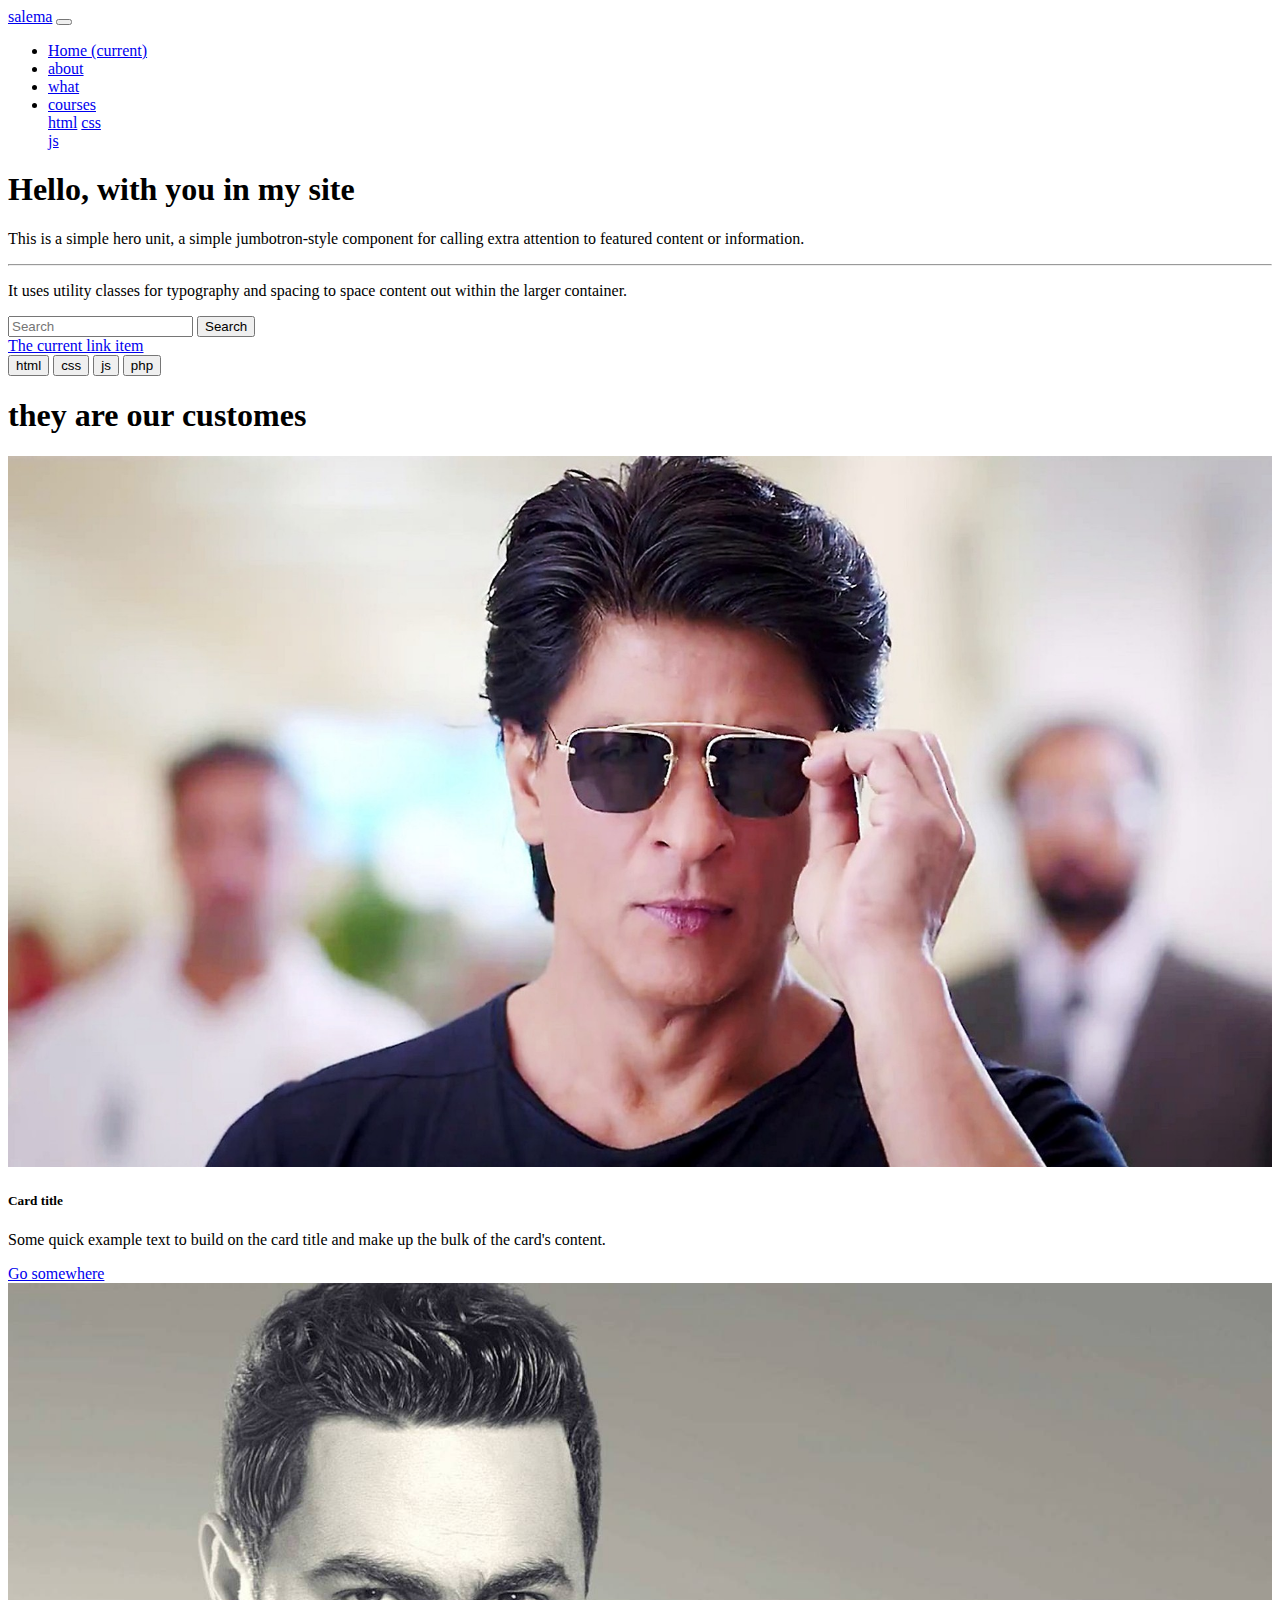
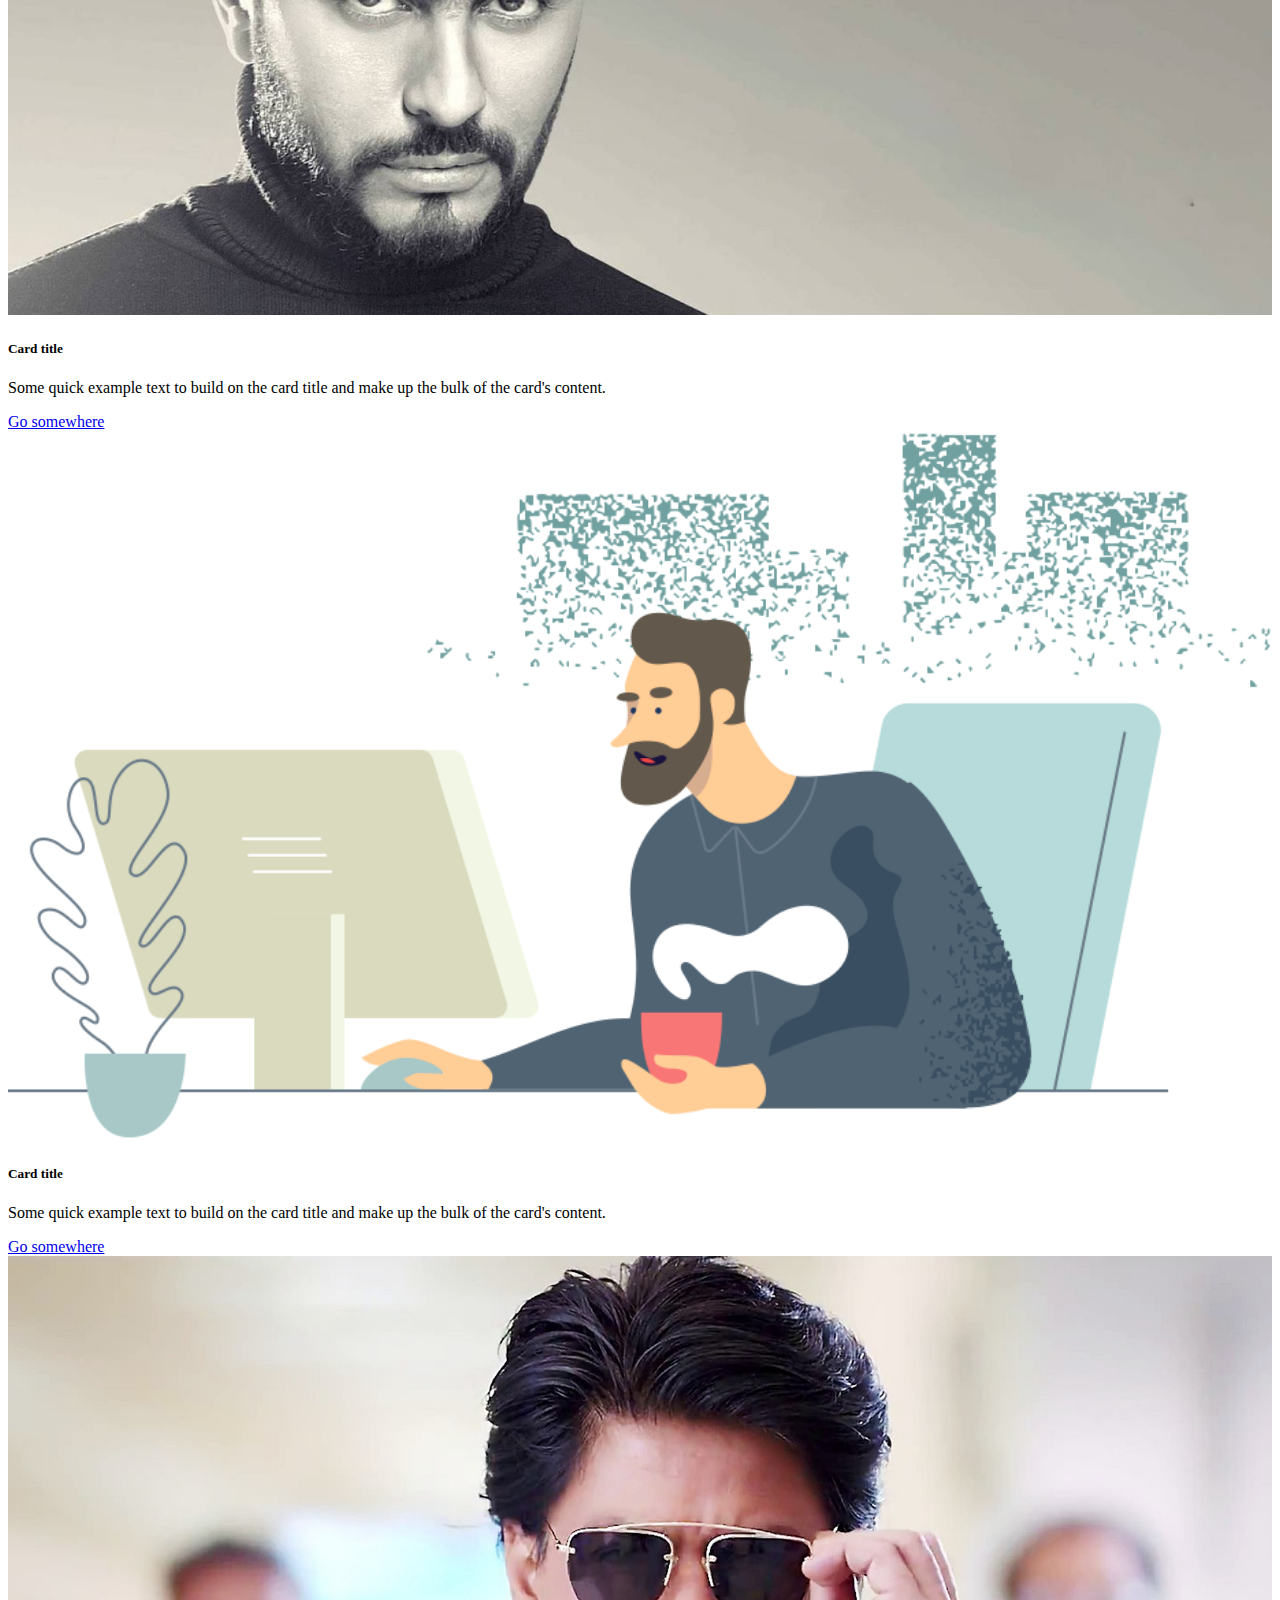
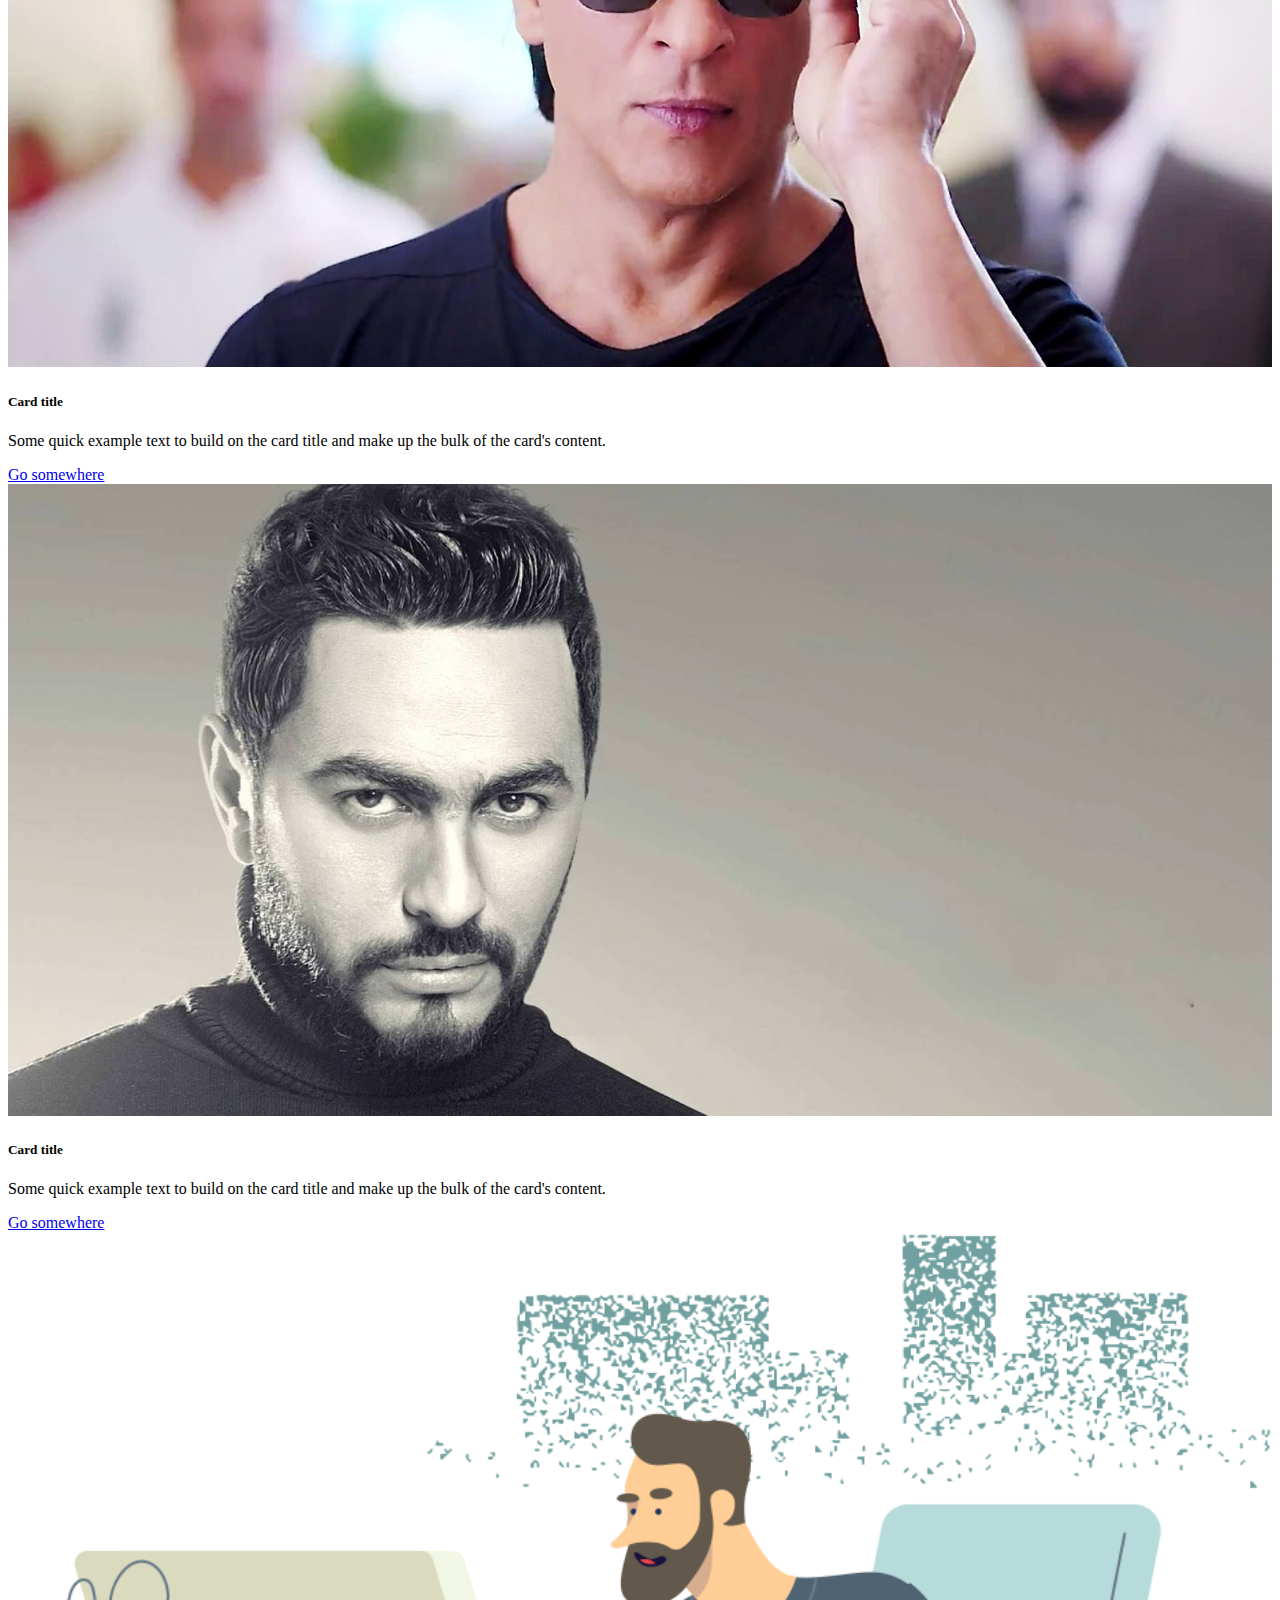
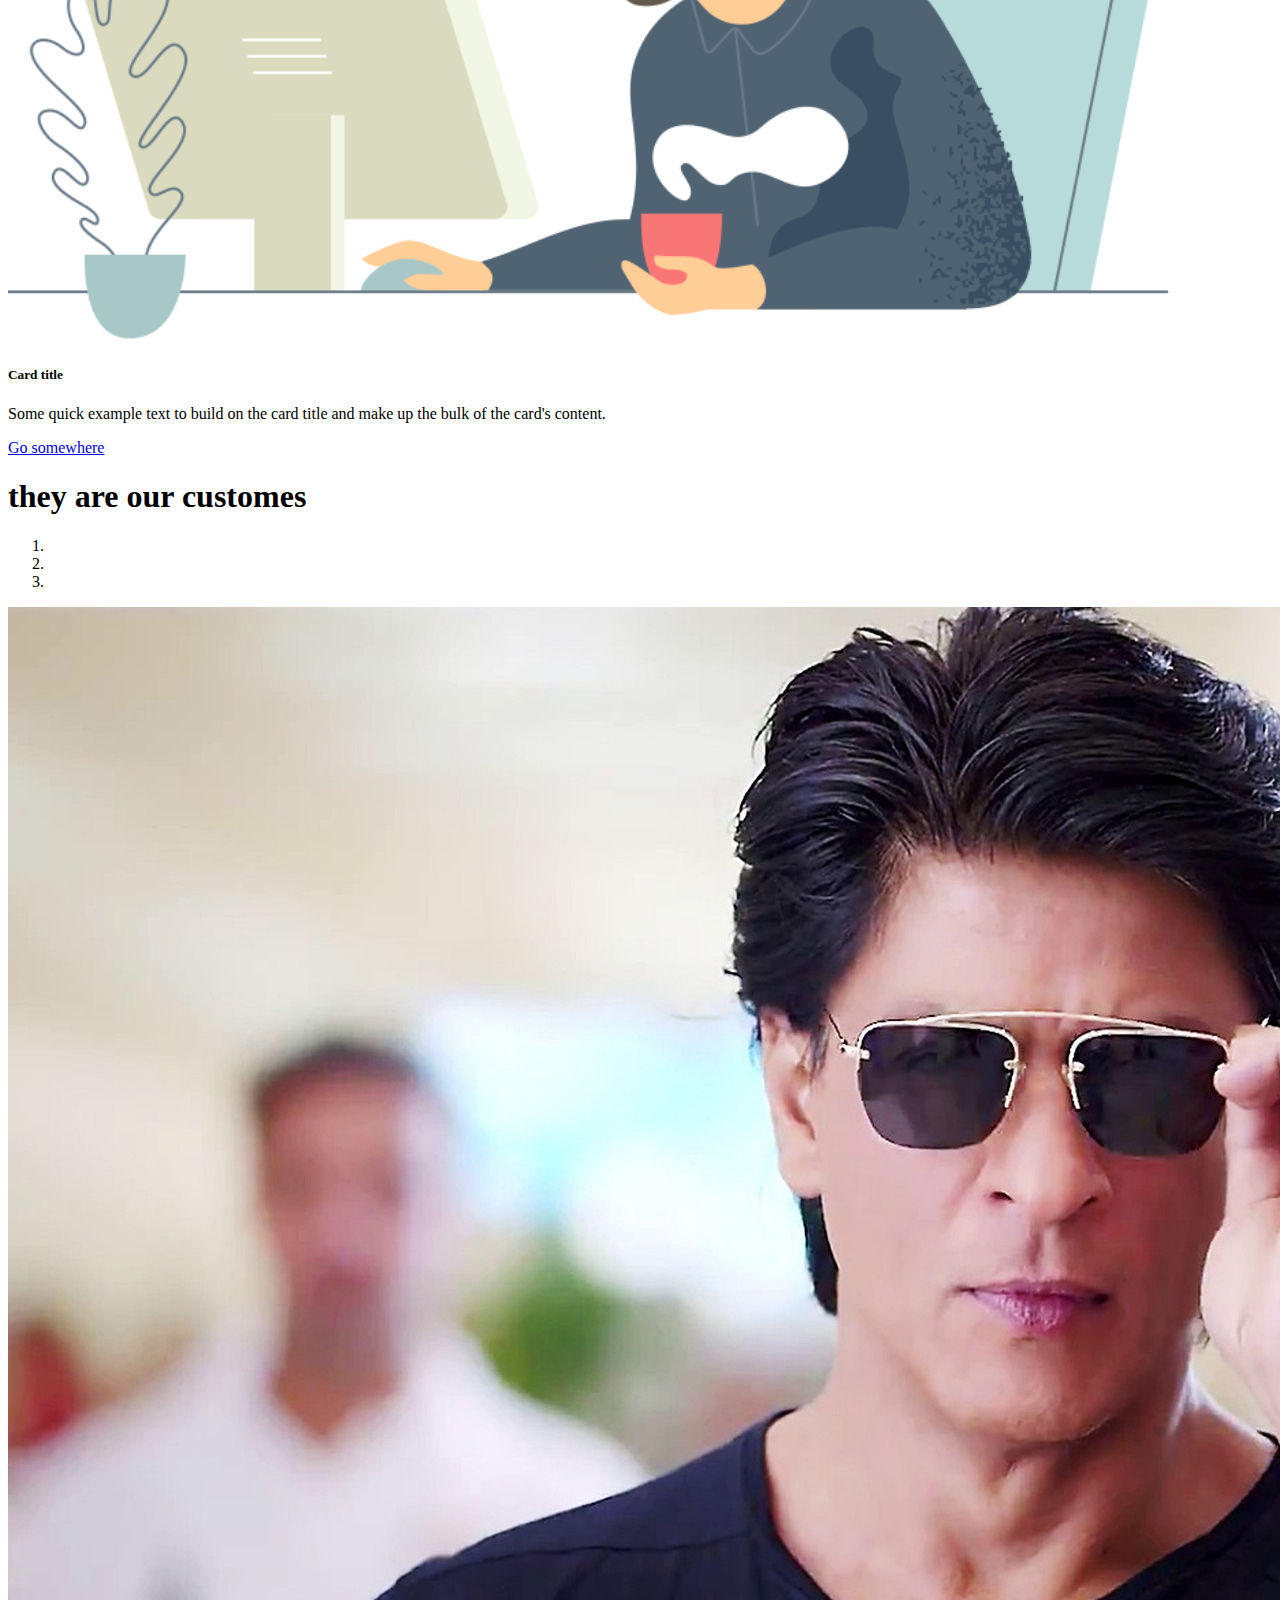
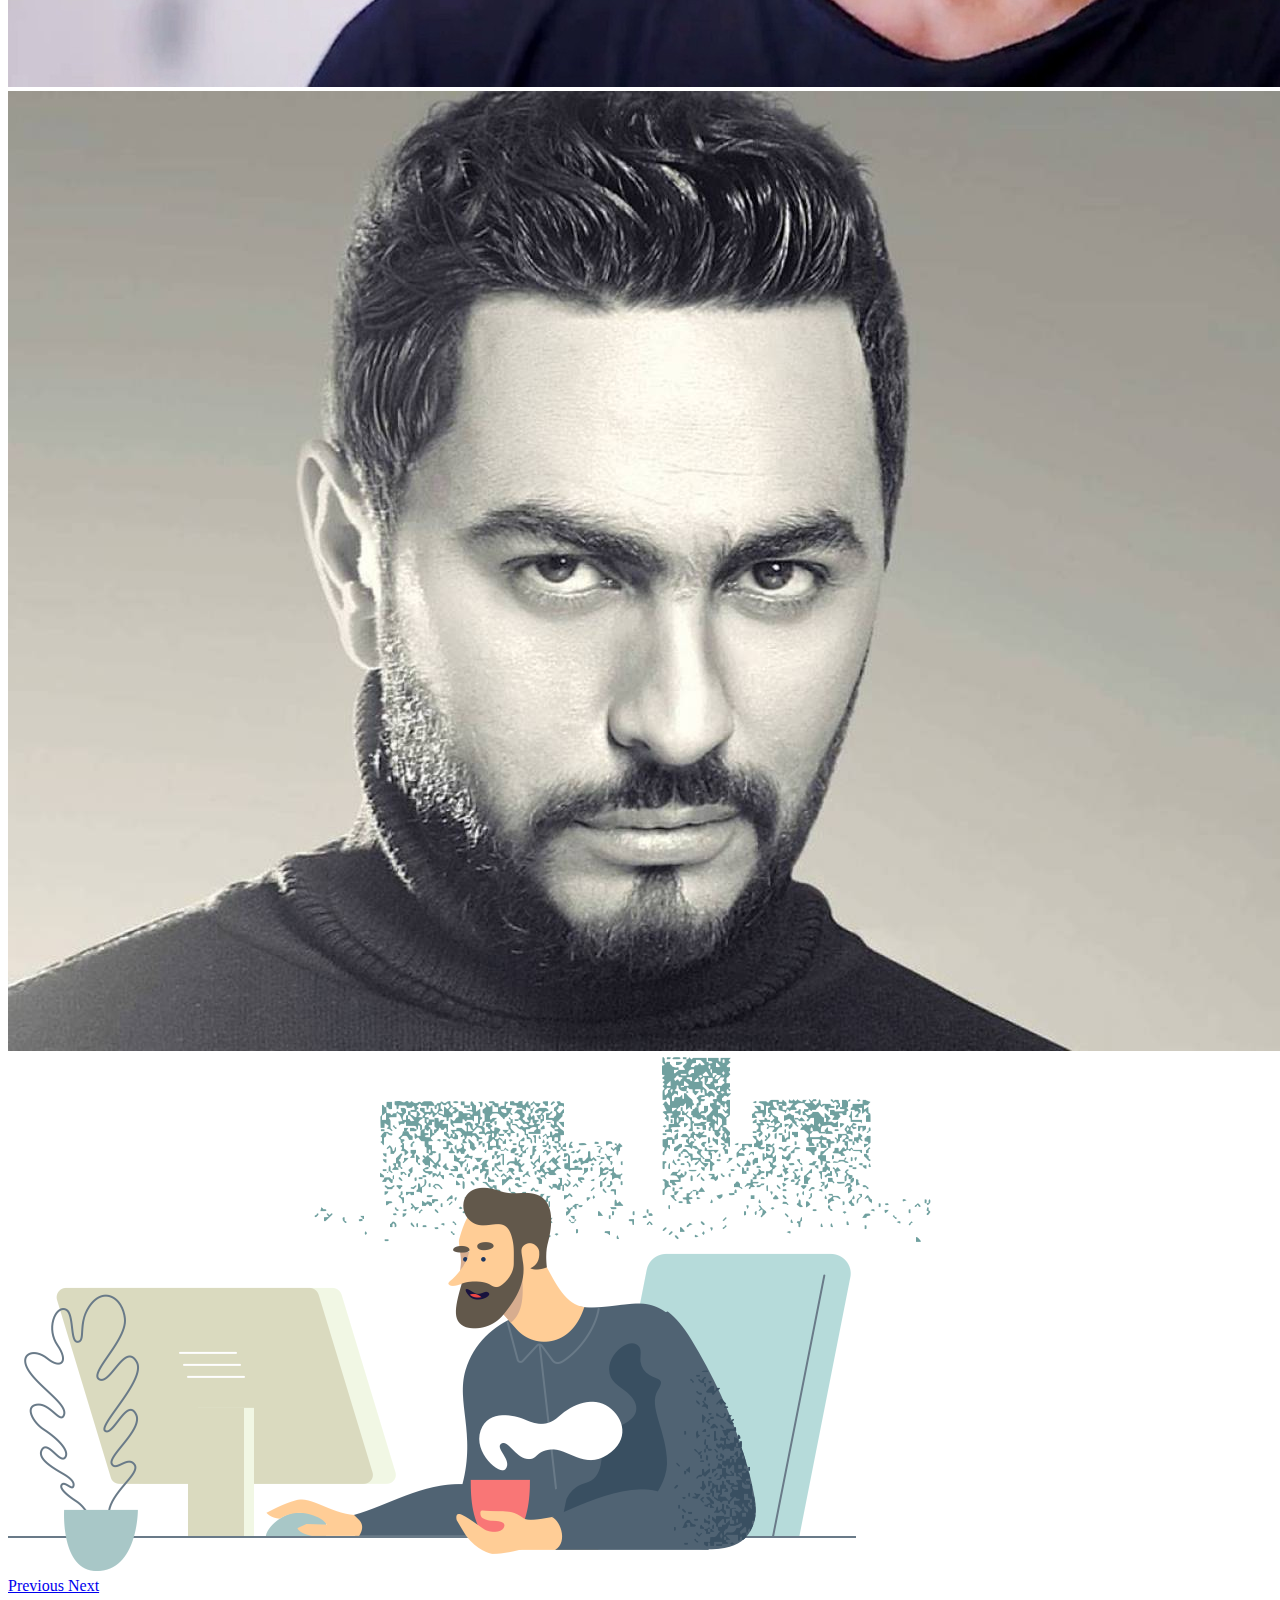
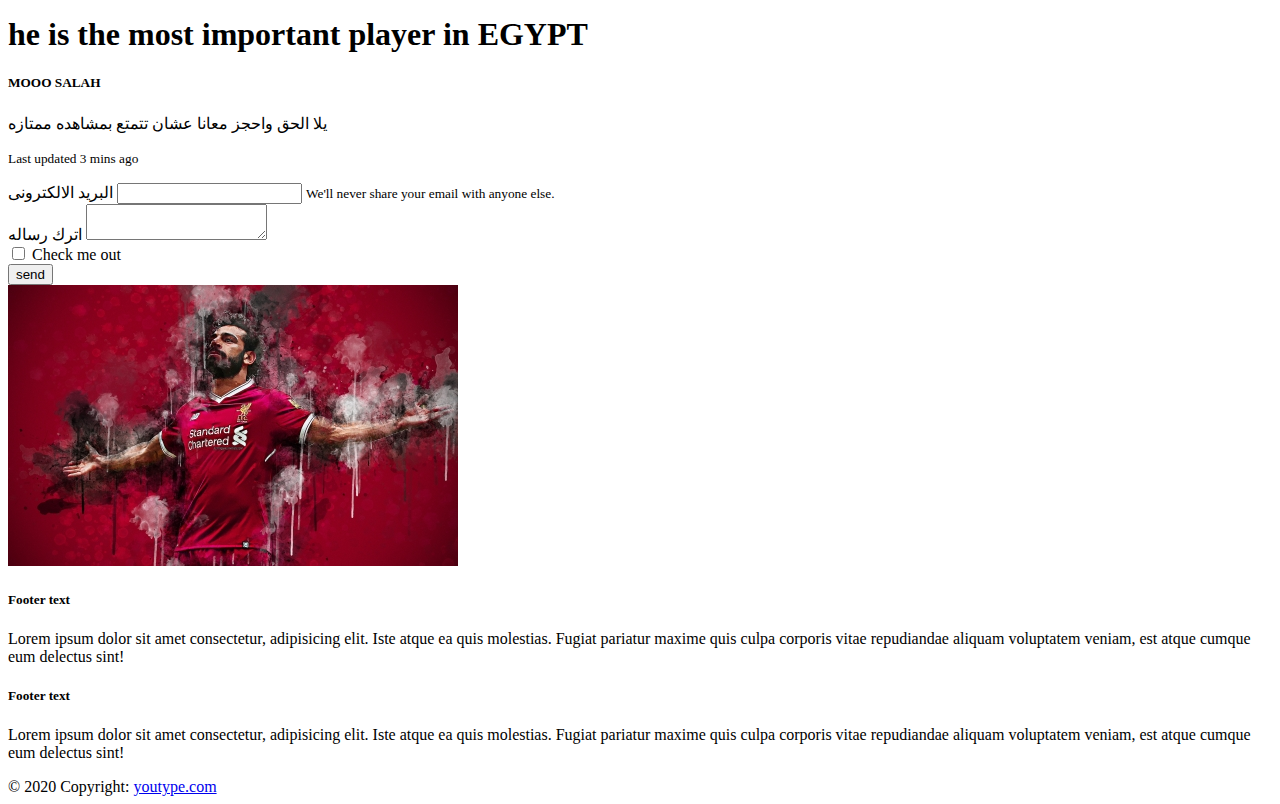
<file: index.html>
<!DOCTYPE html>

<html lang="en">

<head>
    <meta charset="UTF-8">
    <meta http-equiv="X-UA-Compatible " content="ie=edge ">
    <title>bootstrap</title>

    <link rel="stylesheet " href="https://cdn.jsdelivr.net/npm/bootstrap@4.6.0/dist/css/bootstrap.min.css " integrity="sha384-B0vP5xmATw1+K9KRQjQERJvTumQW0nPEzvF6L/Z6nronJ3oUOFUFpCjEUQouq2+l " crossorigin="anonymous ">
    <link rel="stylesheet " href="css/style.css ">

</head>

<body>
    <nav class="navbar navbar-expand-lg navbar-light bg-light">
        <a class="navbar-brand text-danger" href="#">salema</a>
        <button class="navbar-toggler" type="button" data-toggle="collapse" data-target="#navbarSupportedContent" aria-controls="navbarSupportedContent" aria-expanded="false" aria-label="Toggle navigation">
              <span class="navbar-toggler-icon"></span>
            </button>

        <div class="collapse navbar-collapse" id="navbarSupportedContent">
            <ul class="navbar-nav mr-auto">
                <li class="nav-item active">
                    <a class="nav-link" href="#">Home <span class="sr-only">(current)</span></a>
                </li>
                <li class="nav-item">
                    <a class="nav-link" href="#">about</a>
                </li>
                <li class="nav-item">
                    <a class="nav-link" href="#">what</a>
                </li>



                <li class="nav-item dropdown">
                    <a class="nav-link dropdown-toggle" href="#" id="navbarDropdown" role="button" data-toggle="dropdown" aria-haspopup="true" aria-expanded="false">
                    courses
                  </a>
                    <div class="dropdown-menu" aria-labelledby="navbarDropdown">
                        <a class="dropdown-item" href="#">html</a>
                        <a class="dropdown-item" href="#">css </a>
                        <div class="dropdown-divider"></div>
                        <a class="dropdown-item" href="#">js </a>
                    </div>
                </li>

            </ul>


    </nav>

    <div class="container m-2">
        <div class="row">
            <div class="col-lg-8">
                <div class="jumbotron bg-dark w-50%">
                    <h1 class="display-4 text-danger">Hello, with you in my site</h1>
                    <p class="lead text-light">This is a simple hero unit, a simple jumbotron-style component for calling extra attention to featured content or information.</p>
                    <hr class="my-4">
                    <p class="text-light">It uses utility classes for typography and spacing to space content out within the larger container.</p>
                    <form class="form-inline my-2 my-lg-0">
                        <input class="form-control mr-sm-2" type="search" placeholder="Search" aria-label="Search">
                        <button class="btn btn-outline-danger my-2 my-sm-0" type="submit">Search</button>
                    </form>
                </div>


            </div>
            <div class="col-lg-4">
                <div class="list-group">
                    <a data-toggle="collapse" href="#e" class="list-group-item list-group-item-action bg-danger text-light" aria-current="true">
                                The current link item
                              </a>
                    <div class="collapse show" id="e">
                        <button type="button" class="list-group-item list-group-item-action">html </button>
                        <button type="button" class="list-group-item list-group-item-action">css</button>
                        <button type="button" class="list-group-item list-group-item-action">js </button>
                        <button type="button" class="list-group-item list-group-item-action">php</button>
                    </div>
                </div>
            </div>
        </div>


    </div>
    <div class="container">
        <div class="text-center p-5">
            <h1 class="text-danger">they are our customes</h1>
        </div>
        <div class="row">

            <div class="col-lg-4 col-md-6 col-sm-12 p-1">
                <div class="card">
                    <img src="images/img.jpg" class="card-img-top h-50" alt="...">
                    <div class="card-body">
                        <h5 class="card-title">Card title</h5>
                        <p class="card-text">Some quick example text to build on the card title and make up the bulk of the card's content.</p>
                        <a href="#" class="btn btn-outline-danger">Go somewhere</a>
                    </div>
                </div>

            </div>
            <div class="col-lg-4 col-md-6 col-sm-12 p-1">
                <div class="card">
                    <img src="images/img2.jpg" class="card-img-top h-50" alt="...">
                    <div class="card-body">
                        <h5 class="card-title">Card title</h5>
                        <p class="card-text">Some quick example text to build on the card title and make up the bulk of the card's content.</p>
                        <a href="#" class="btn btn-outline-danger">Go somewhere</a>
                    </div>
                </div>

            </div>
            <div class="col-lg-4 col-md-6 col-sm-12 p-1">
                <div class="card">
                    <img src="images/img3.jpg" class="card-img-top h-50" alt="...">
                    <div class="card-body">
                        <h5 class="card-title">Card title</h5>
                        <p class="card-text">Some quick example text to build on the card title and make up the bulk of the card's content.</p>
                        <a href="#" class="btn btn-outline-danger">Go somewhere</a>
                    </div>
                </div>

            </div>
            <div class="col-lg-4 col-md-6 col-sm-12 p-1">
                <div class="card">
                    <img src="images/img.jpg" class="card-img-top h-50" alt="...">
                    <div class="card-body">
                        <h5 class="card-title">Card title</h5>
                        <p class="card-text">Some quick example text to build on the card title and make up the bulk of the card's content.</p>
                        <a href="#" class="btn btn-outline-danger">Go somewhere</a>
                    </div>
                </div>

            </div>
            <div class="col-lg-4 col-md-6 col-sm-12 p-1">
                <div class="card">
                    <img src="images/img2.jpg" class="card-img-top h-50" alt="...">
                    <div class="card-body">
                        <h5 class="card-title">Card title</h5>
                        <p class="card-text">Some quick example text to build on the card title and make up the bulk of the card's content.</p>
                        <a href="#" class="btn btn-outline-danger">Go somewhere</a>
                    </div>
                </div>

            </div>
            <div class="col-lg-4 col-md-6 col-sm-12 p-1">
                <div class="card" style=>
                    <img src="images/img3.jpg" class="card-img-top h-50" alt="...">
                    <div class="card-body">
                        <h5 class="card-title">Card title</h5>
                        <p class="card-text">Some quick example text to build on the card title and make up the bulk of the card's content.</p>
                        <a href="#" class="btn btn-outline-danger">Go somewhere</a>
                    </div>
                </div>

            </div>
        </div>
    </div>
    <div class="container">
        <div class="text-center p-5">
            <h1 class="text-danger">they are our customes</h1>
        </div>

        <div id="carouselExampleIndicators" class="carousel slide" data-ride="carousel">
            <ol class="carousel-indicators">
                <li data-target="#carouselExampleIndicators" data-slide-to="0" class="active"></li>
                <li data-target="#carouselExampleIndicators" data-slide-to="1"></li>
                <li data-target="#carouselExampleIndicators" data-slide-to="2"></li>
            </ol>
            <div class="carousel-inner ">
                <div class="carousel-item active">
                    <img src="images/img.jpg" class="d-block w-100" alt="...">
                </div>
                <div class="carousel-item">
                    <img src="images/img2.jpg" class="d-block w-100" alt="...">
                </div>
                <div class="carousel-item">
                    <img src="images/img3.jpg" class="d-block w-100" alt="...">
                </div>
            </div>
            <a class="carousel-control-prev" href="#carouselExampleIndicators" role="button" data-slide="prev">
                <span class="carousel-control-prev-icon" aria-hidden="true"></span>
                <span class="sr-only">Previous</span>
            </a>
            <a class="carousel-control-next" href="#carouselExampleIndicators" role="button" data-slide="next">
                <span class="carousel-control-next-icon" aria-hidden="true"></span>
                <span class="sr-only">Next</span>
            </a>
        </div>

    </div>

    <div class="container m-5  p-5">
        <div class="text-center">
            <h1 class="text-danger"> he is the most important player in EGYPT </h1>
        </div>
        <div class="card ">
            <div class="row no-gutters">

                <div class="col m-5 p-5 ">
                    <div class="card-body">
                        <h5 class="card-title text-danger ">MOOO SALAH</h5>
                        <p class="card-text"> يلا الحق واحجز معانا عشان تتمتع بمشاهده ممتازه </p>
                        <p class="card-text"><small class="text-muted">Last updated 3 mins ago</small></p>
                        <form>
                            <div class="form-group">
                                <label for="exampleInputEmail1">البريد الالكترونى</label>
                                <input type="email" class="form-control" id="exampleInputEmail1" aria-describedby="emailHelp">
                                <small id="emailHelp" class="form-text text-muted">We'll never share your email with anyone else.</small>
                            </div>
                            <div class="form-group">
                                <label for="exampleInputPassword1">اترك رساله</label>
                                <textarea class="form-control"></textarea>
                            </div>
                            <div class="form-group form-check">
                                <input type="checkbox" class="form-check-input" id="exampleCheck1">
                                <label class="form-check-label" for="exampleCheck1">Check me out</label>
                            </div>
                            <button type="submit" class="btn btn-danger">send</button>
                        </form>



                    </div>
                </div>
                <div class="col m-5 p-5">
                    <img src="images/img4.jpg " class="card-img h-100" alt="...">
                </div>


            </div>
        </div>



    </div>

    <div class="container bg-dark">
        <footer class="bg-light text-center text-lg-start bg-dark">
            <!-- Grid container -->
            <div class="container p-4">
                <!--Grid row-->
                <div class="row">
                    <!--Grid column-->
                    <div class="col-lg-6 col-md-12 mb-4 mb-md-0">
                        <h5 class="text-danger">Footer text</h5>

                        <p class="text-light">
                            Lorem ipsum dolor sit amet consectetur, adipisicing elit. Iste atque ea quis molestias. Fugiat pariatur maxime quis culpa corporis vitae repudiandae aliquam voluptatem veniam, est atque cumque eum delectus sint!
                        </p>
                    </div>
                    <!--Grid column-->

                    <!--Grid column-->
                    <div class="col-lg-6 col-md-12 mb-4 mb-md-0">
                        <h5 class="text-danger">Footer text</h5>

                        <p class="text-light">
                            Lorem ipsum dolor sit amet consectetur, adipisicing elit. Iste atque ea quis molestias. Fugiat pariatur maxime quis culpa corporis vitae repudiandae aliquam voluptatem veniam, est atque cumque eum delectus sint!
                        </p>
                    </div>
                    <!--Grid column-->
                </div>
                <!--Grid row-->
            </div>
            <!-- Grid container -->

            <!-- Copyright -->
            <div class="text-center p-3" style="color:light;">
                © 2020 Copyright:
                <a class="text-danger" href="https://youtype.com/">youtype.com</a>
            </div>
            <!-- Copyright -->
        </footer>


    </div>


    <script src="https://code.jquery.com/jquery-3.5.1.slim.min.js " integrity="sha384-DfXdz2htPH0lsSSs5nCTpuj/zy4C+OGpamoFVy38MVBnE+IbbVYUew+OrCXaRkfj " crossorigin="anonymous "></script>
    <script src="https://cdn.jsdelivr.net/npm/popper.js@1.16.1/dist/umd/popper.min.js " integrity="sha384-9/reFTGAW83EW2RDu2S0VKaIzap3H66lZH81PoYlFhbGU+6BZp6G7niu735Sk7lN " crossorigin="anonymous "></script>
    <script src="https://cdn.jsdelivr.net/npm/bootstrap@4.6.0/dist/js/bootstrap.min.js " integrity="sha384-+YQ4JLhjyBLPDQt//I+STsc9iw4uQqACwlvpslubQzn4u2UU2UFM80nGisd026JF " crossorigin="anonymous "></script>

</body>

</html>
</file>
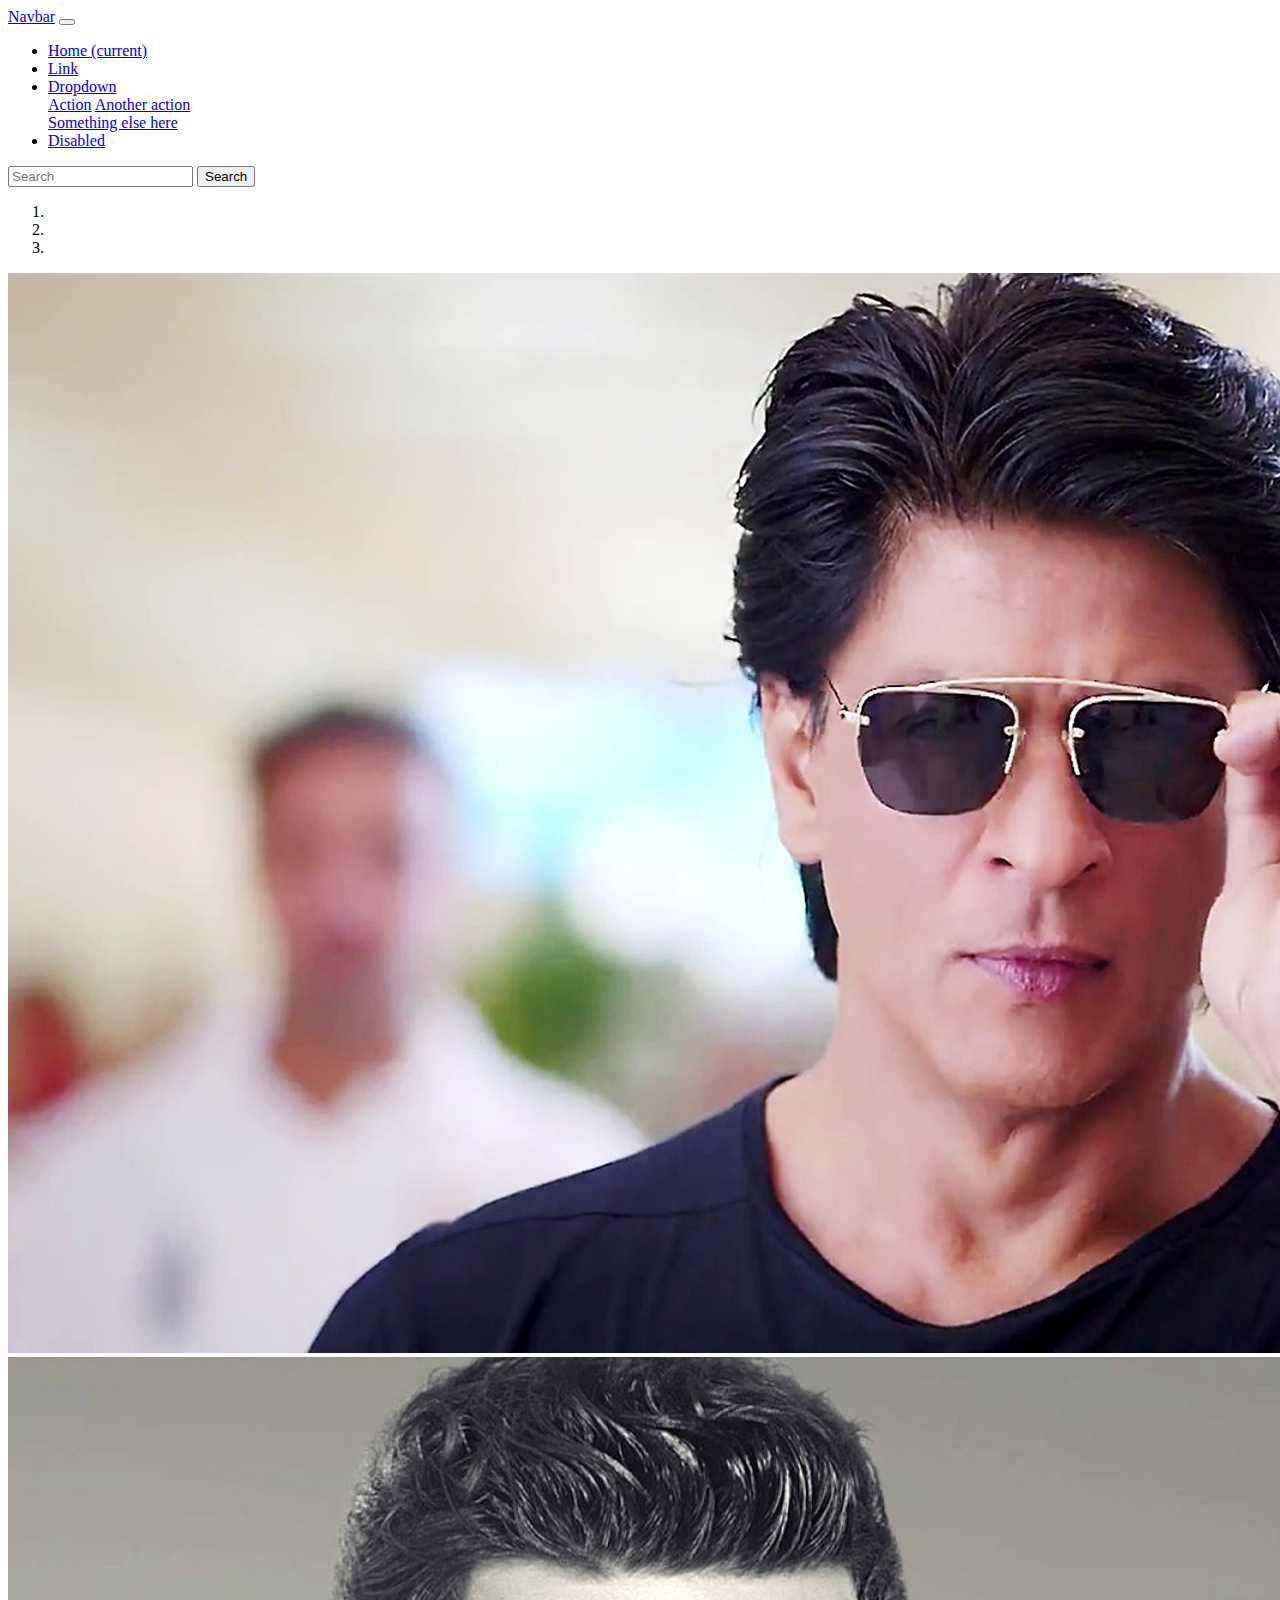
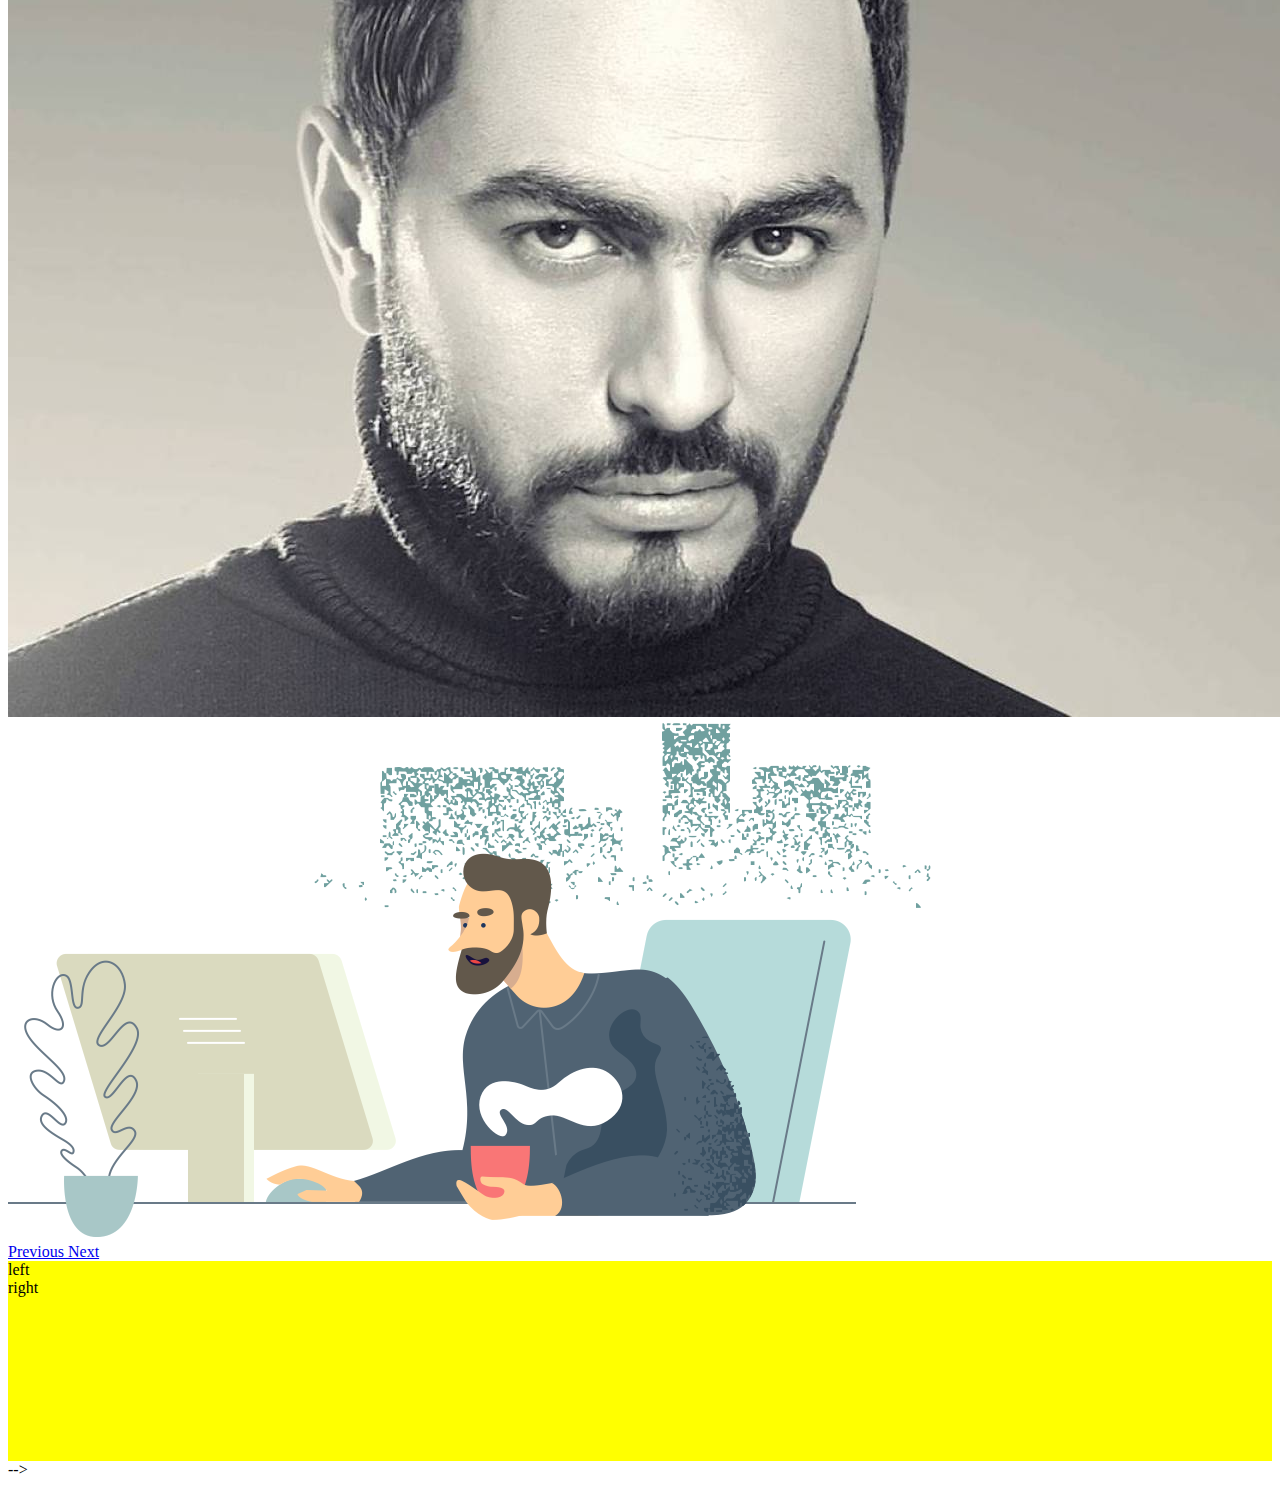
<file: old.html>
<!DOCTYPE html>
<html>

<head>
    <title>
        boots
    </title>


    <link rel="stylesheet" href="https://cdn.jsdelivr.net/npm/bootstrap@4.6.0/dist/css/bootstrap.min.css" integrity="sha384-B0vP5xmATw1+K9KRQjQERJvTumQW0nPEzvF6L/Z6nronJ3oUOFUFpCjEUQouq2+l" crossorigin="anonymous">
    <link rel="stylesheet" href="css/style.css">
</head>

<body>
    <nav class="navbar navbar-expand-lg navbar-dark bg-dark">
        <a class="navbar-brand" href="#">Navbar</a>
        <button class="navbar-toggler" type="button" data-toggle="collapse" data-target="#navbarSupportedContent" aria-controls="navbarSupportedContent" aria-expanded="false" aria-label="Toggle navigation">
          <span class="navbar-toggler-icon"></span>
        </button>

        <div class="collapse navbar-collapse" id="navbarSupportedContent">
            <ul class="navbar-nav mr-auto">
                <li class="nav-item active">
                    <a class="nav-link" href="#">Home <span class="sr-only">(current)</span></a>
                </li>
                <li class="nav-item">
                    <a class="nav-link" href="#">Link</a>
                </li>
                <li class="nav-item dropdown">
                    <a class="nav-link dropdown-toggle" href="#" id="navbarDropdown" role="button" data-toggle="dropdown" aria-haspopup="true" aria-expanded="false">
                Dropdown
              </a>
                    <div class="dropdown-menu" aria-labelledby="navbarDropdown">
                        <a class="dropdown-item" href="#">Action</a>
                        <a class="dropdown-item" href="#">Another action</a>
                        <div class="dropdown-divider"></div>
                        <a class="dropdown-item" href="#">Something else here</a>
                    </div>
                </li>
                <li class="nav-item">
                    <a class="nav-link disabled" href="#" tabindex="-1" aria-disabled="true">Disabled</a>
                </li>
            </ul>
            <form class="form-inline my-2 my-lg-0">
                <input class="form-control mr-sm-2" type="search" placeholder="Search" aria-label="Search">
                <button class="btn btn-outline-success my-2 my-sm-0" type="submit">Search</button>
            </form>
        </div>
    </nav>
    <div id="carouselExampleIndicators" class="carousel slide" data-ride="carousel">
        <ol class="carousel-indicators">
            <li data-target="#carouselExampleIndicators" data-slide-to="0" class="active"></li>
            <li data-target="#carouselExampleIndicators" data-slide-to="1"></li>
            <li data-target="#carouselExampleIndicators" data-slide-to="2"></li>
        </ol>
        <div class="carousel-inner">
            <div class="carousel-item active">
                <img src="images/img.jpg" class="d-block w-100" alt="...">
            </div>
            <div class="carousel-item">
                <img src="images/img2.jpg" class="d-block w-100" alt="...">
            </div>
            <div class="carousel-item">
                <img src="images/img3.jpg" class="d-block w-100" alt="...">
            </div>
        </div>
        <a class="carousel-control-prev" href="#carouselExampleIndicators" role="button" data-slide="prev">
            <span class="carousel-control-prev-icon" aria-hidden="true"></span>
            <span class="sr-only">Previous</span>
        </a>
        <a class="carousel-control-next" href="#carouselExampleIndicators" role="button" data-slide="next">
            <span class="carousel-control-next-icon" aria-hidden="true"></span>
            <span class="sr-only">Next</span>
        </a>
    </div>


    <div class="contaier">
        <div class="row justify-content-around; align-items-center " style="height: 200px;background: yellow">
            <div class="col-2">left</div>

            <div class="col-2">right</div>

        </div>
    </div>
    -->



    <!--  عمل الالرت<div class="alert alert-danger"> it not my busniss</div>-->

    <!-- تغير لونالنص<h1 class="text-danger">salema</h1>-->

    <!--فى حاله عمل الازرار<button>click</button>
    <div class="btn">vlick</div>
         الشكل الاول <div class="btn btn-danger">click</div>
     الشكل الثانى <div class="btn btn-outline-danger">clik</div>-->

    <!---- فى خاله تجميع جروبات كتيرخ من الازرار<div class="btn-toolbar">
        <div class="btn-group">
            <div class="btn btn-danger">1</div>
            <div class="btn btn-danger">2</div>
            <div class="btn btn-danger">3</div>
        </div>
        <div class="btn-group">
            <div class="btn btn-danger">4</div>
            <div class="btn btn-danger">5</div>
            <div class="btn btn-danger">6</div>
            <div class="btn btn-danger">7</div>
        </div>
        <div class="btn-group">
            <div class="btn btn-danger">8</div>
            <div class="btn btn-danger">9</div>
            <div class="btn btn-danger">10</div>
        </div>
    </div>
    <br>
    <hr>للتحكم فى حجم الجروب (lg..md{الافتراضى بيكون متوسط}..sm)
    <div class="btn-group btn-group-lg">
        <div class="btn btn-danger">1</div>
        <div class="btn btn-danger">2</div>
        <div class="btn btn-danger">3</div>
    </div>
    <br>
    <hr>
    <div class="btn-group btn-group-sm">
        <div class="btn btn-danger">1</div>
        <div class="btn btn-danger">2</div>
        <div class="btn btn-danger">3</div>
    </div>-->

    <!---  تطبيق علىكل اللى قات < <div class="row bg-dark ">
               <div class="col-8 m-1">
                  <div class="btn btn-primary">left</div>
               </div>
               <div class="col-1 m-1 ">
                  <div class="btn btn-primary">center</div>
               </div>
               <div class="col-2 m-1 ">
                  <div class="btn btn-primary">right</div>
                </div>
            </div>
            <div class="row bg-primary">
                 <div class="col m-1 text-center">
                     <div class="btn btn-dark">center</div>
                 </div>
            </div>
            <div class="row bg-dark">
                 <div class="col m-1">
                     <div class="btn btn-primary">left</div>
                 </div>
                 <div class="col m-1 text-center">
                     <div class="btn btn-primary">center</div>
                 </div>
                 <div class="col m-1 text-right">
                    <div class="btn btn-primary">right</div>
                 </div>
            </div>
    -->
    <!--
طريقه عمل الكارد card
      <div class="card" style="height: 18px ;width: 300px;">
        <img src="images/img.jpg" class="card-img-top">
        <div class="card-body">
            <h1 class="card-title">actre famous</h1>
            <p class="card-text">
                this is my favorite actres famous this is my favorite actres famous this is my favorite actres famous this is my favorite actres famous </p>
            <div class="btn btn-primary">search</div>
        </div>

    </div>
  -->

    <!--طؤيقه عملال الاستعلام badges 
<div class="badge badge-primary">test</div>
    <a href=";m" class="badge badge-secondary">text</a>
    <a href=";m" class="badge badge-danger">text</a>
    <a href=";m" class="badge badge-dark">text</a>
 

    -->
    <!---

    <div id="slide" class="carousel slide container w-75" data-ride="carousel">
        <ol class="carousel-indicators">
            <li data-target="#slide" data-slide-to="0" class="active"></li>
            <li data-target="#slide" data-slide-to="1"></li>
            <li data-target="#slide" data-slide-to="2"></li>
        </ol>
        <div class="carousel-inner">
            <div class="carousel-item active">
                <img src="images/img.jpg" alt="" class="d-block w-100">
            </div>
            <div class="carousel-item">
                <img src="images/img2.jpg" alt="" class=" d-block w-100">
            </div>
            <div class="carousel-item">
                <img src="images/img2.jpg" alt="" class=" d-block w-100">
            </div>
        </div>
        <br>
        <hr>

        <div id="carouselExampleIndicators" class="carousel slide" data-ride="carousel">
            <ol class="carousel-indicators">
                <li data-target="#carouselExampleIndicators" data-slide-to="0" class="active"></li>
                <li data-target="#carouselExampleIndicators" data-slide-to="1"></li>
                <li data-target="#carouselExampleIndicators" data-slide-to="2"></li>
            </ol>
            <div class="carousel-inner">
                <div class="carousel-item active">
                    <img src="images/img.jpg" class="d-block w-100" alt="...">
                </div>
                <div class="carousel-item">
                    <img src="images/img2.jpg" class="d-block w-100" alt="...">
                </div>
                <div class="carousel-item">
                    <img src="images/img3.jpg" class="d-block w-100" alt="...">
                </div>
            </div>


        </div>


        <script src="https://code.jquery.com/jquery-3.5.1.slim.min.js " integrity="sha384-DfXdz2htPH0lsSSs5nCTpuj/zy4C+OGpamoFVy38MVBnE+IbbVYUew+OrCXaRkfj " crossorigin="anonymous "></script>
        <script src="https://cdn.jsdelivr.net/npm/popper.js@1.16.1/dist/umd/popper.min.js " integrity="sha384-9/reFTGAW83EW2RDu2S0VKaIzap3H66lZH81PoYlFhbGU+6BZp6G7niu735Sk7lN " crossorigin="anonymous "></script>
        <script src="https://cdn.jsdelivr.net/npm/bootstrap@4.6.0/dist/js/bootstrap.min.js " integrity="sha384-+YQ4JLhjyBLPDQt//I+STsc9iw4uQqACwlvpslubQzn4u2UU2UFM80nGisd026JF " crossorigin="anonymous "></script>
</body>

</html>
</file>
<file: css/style.css>
.card-img-top {
    height: 50%;
    width: 100%;
}
</file>
